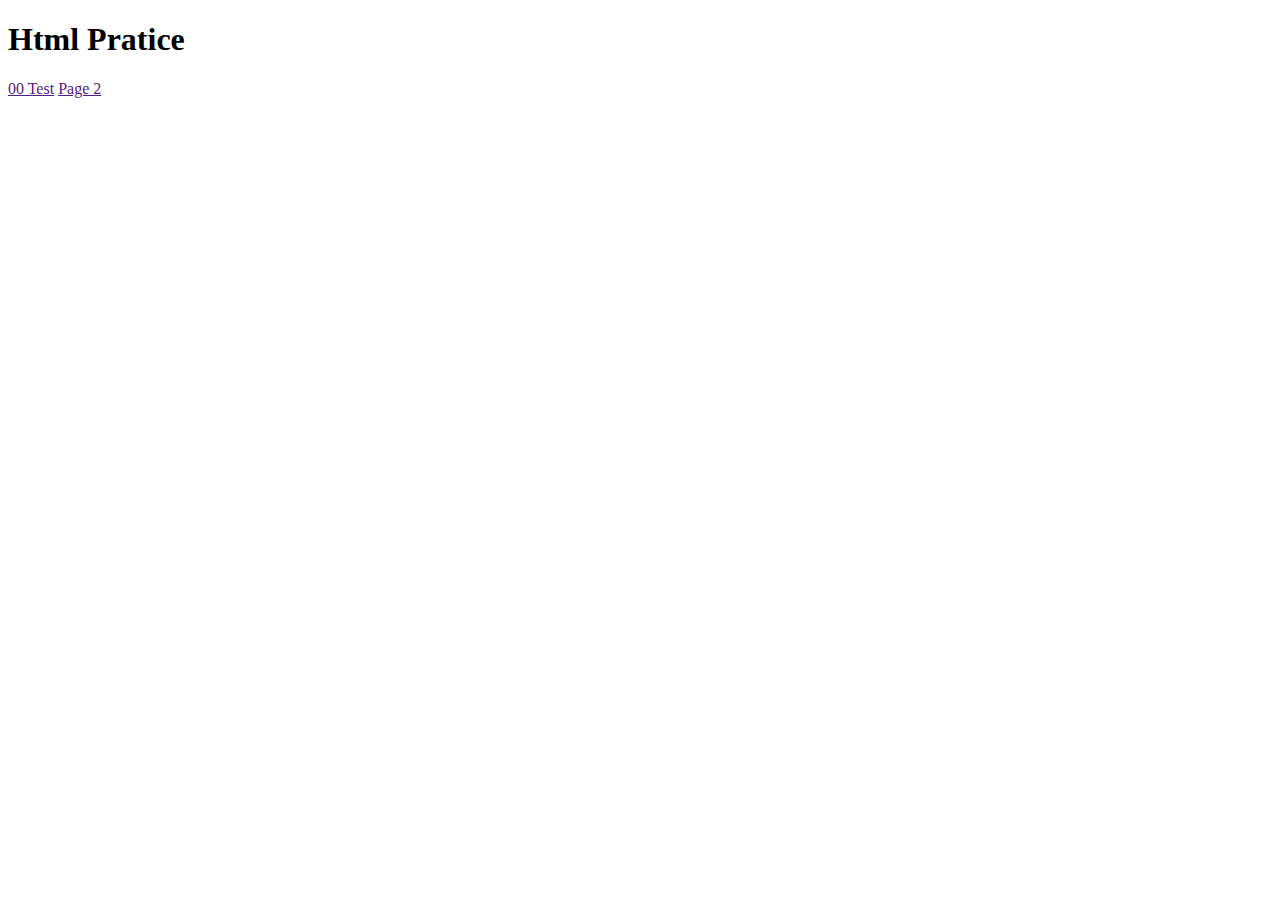
<file: extra_html/index.htm>
<!DOCTYPE html>
<html lang="en">
<head>
    <meta charset="UTF-8">
    <meta http-equiv="X-UA-Compatible" content="IE=edge">
    <meta name="viewport" content="width=device-width, initial-scale=1.0">
    <title>Document</title>
</head>
<body>

    <header>
        <h1>Html Pratice</h1>
        <nav>
            <a href wm-nav="test.htm">00 Test</a>
            <a href wm-nav="./page2.htm">Page 2</a>
        </nav>
    </header>
    <section id="content">

    </section>
    <script>
        // ('a') for tag 
        // ('[wm-nav]') for attribute
        document.querySelectorAll('[wm-nav]').forEach(link => {
            const content = document.getElementById("content");
            console.log(link);
            link.onclick = function (e) 
            {
                e.preventDefault();
                // fetch(link.href) old
                fetch(link.getAttribute('wm-nav')) 
                    .then(resp => resp.text())    
                    .then(html => content.innerHTML = html)    
            }
        } )
    </script>
</body>
</html>
</file>
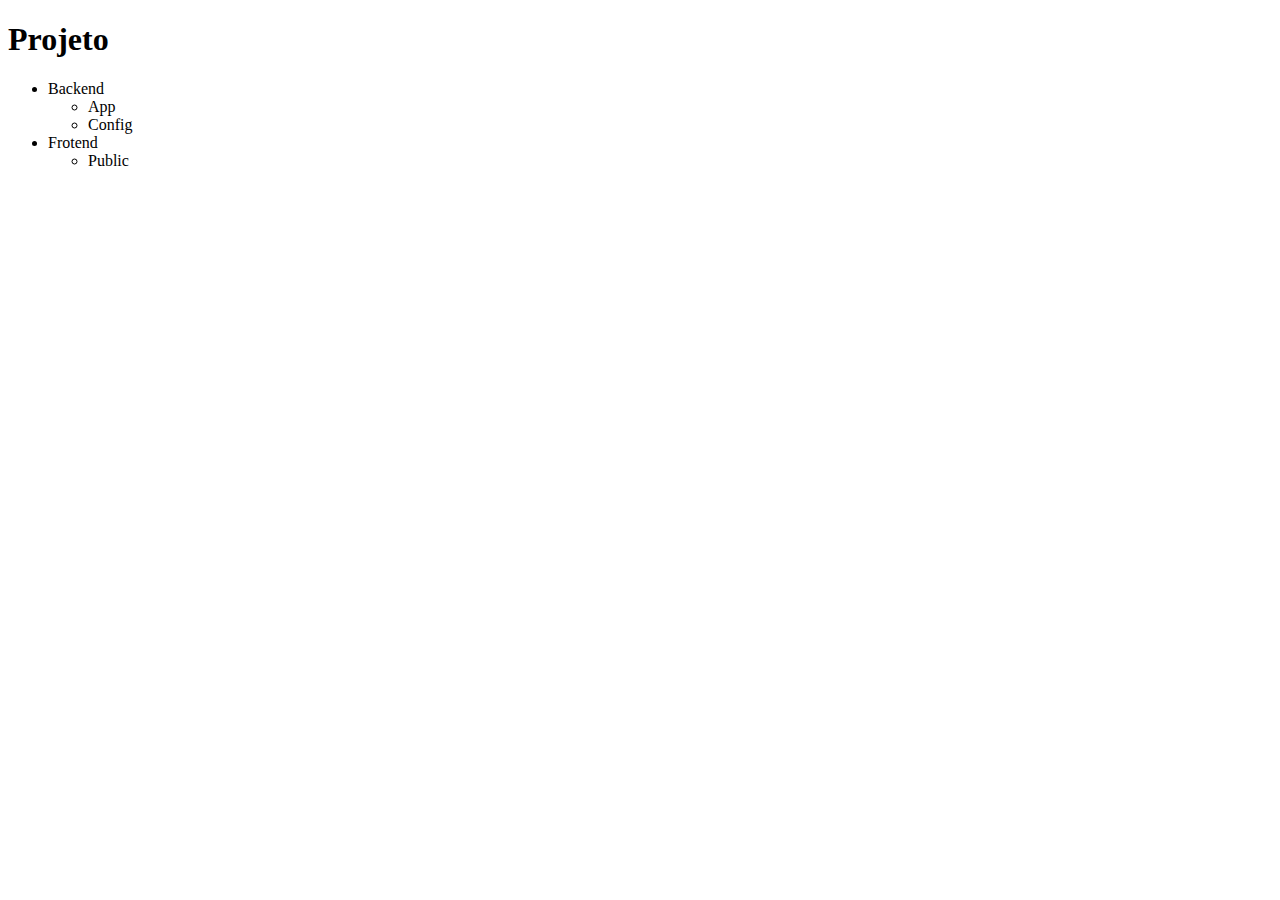
<file: extra_html/Exercise-Tree/index.htm>
<!doctype html>
<html lang="en">
  <head>
    <title>Title</title>
    <!-- Required meta tags -->
    <meta charset="utf-8">
    <meta name="viewport" content="width=device-width, initial-scale=1, shrink-to-fit=no">

    <!-- Bootstrap CSS v5.2.0-beta1 -->
    <link rel="stylesheet" href="https://cdn.jsdelivr.net/npm/bootstrap@5.2.0-beta1/dist/css/bootstrap.min.css"  integrity="sha384-0evHe/X+R7YkIZDRvuzKMRqM+OrBnVFBL6DOitfPri4tjfHxaWutUpFmBp4vmVor" crossorigin="anonymous">

  </head>
  <body>
      
    <!-- Bootstrap JavaScript Libraries -->
    <script src="https://cdn.jsdelivr.net/npm/@popperjs/core@2.11.5/dist/umd/popper.min.js" integrity="sha384-Xe+8cL9oJa6tN/veChSP7q+mnSPaj5Bcu9mPX5F5xIGE0DVittaqT5lorf0EI7Vk" crossorigin="anonymous"></script>

    <script src="https://cdn.jsdelivr.net/npm/bootstrap@5.2.0-beta1/dist/js/bootstrap.min.js" integrity="sha384-kjU+l4N0Yf4ZOJErLsIcvOU2qSb74wXpOhqTvwVx3OElZRweTnQ6d31fXEoRD1Jy" crossorigin="anonymous"></script>

    <h1>Projeto</h1>
    
        
        <ul>
            <li class="list-group-item">Backend
                <ul>
                    <li>App</li>
                </ul>
                <ul>
                    <li>Config  </li>
                </ul>
            </li>

            <li class="list-group-item">Frotend
                <ul>
                    <li>Public</li>
                </ul>
            </li>

    </ul>
        

        
        
        
    
    
    
  </body>
</html>
</file>
